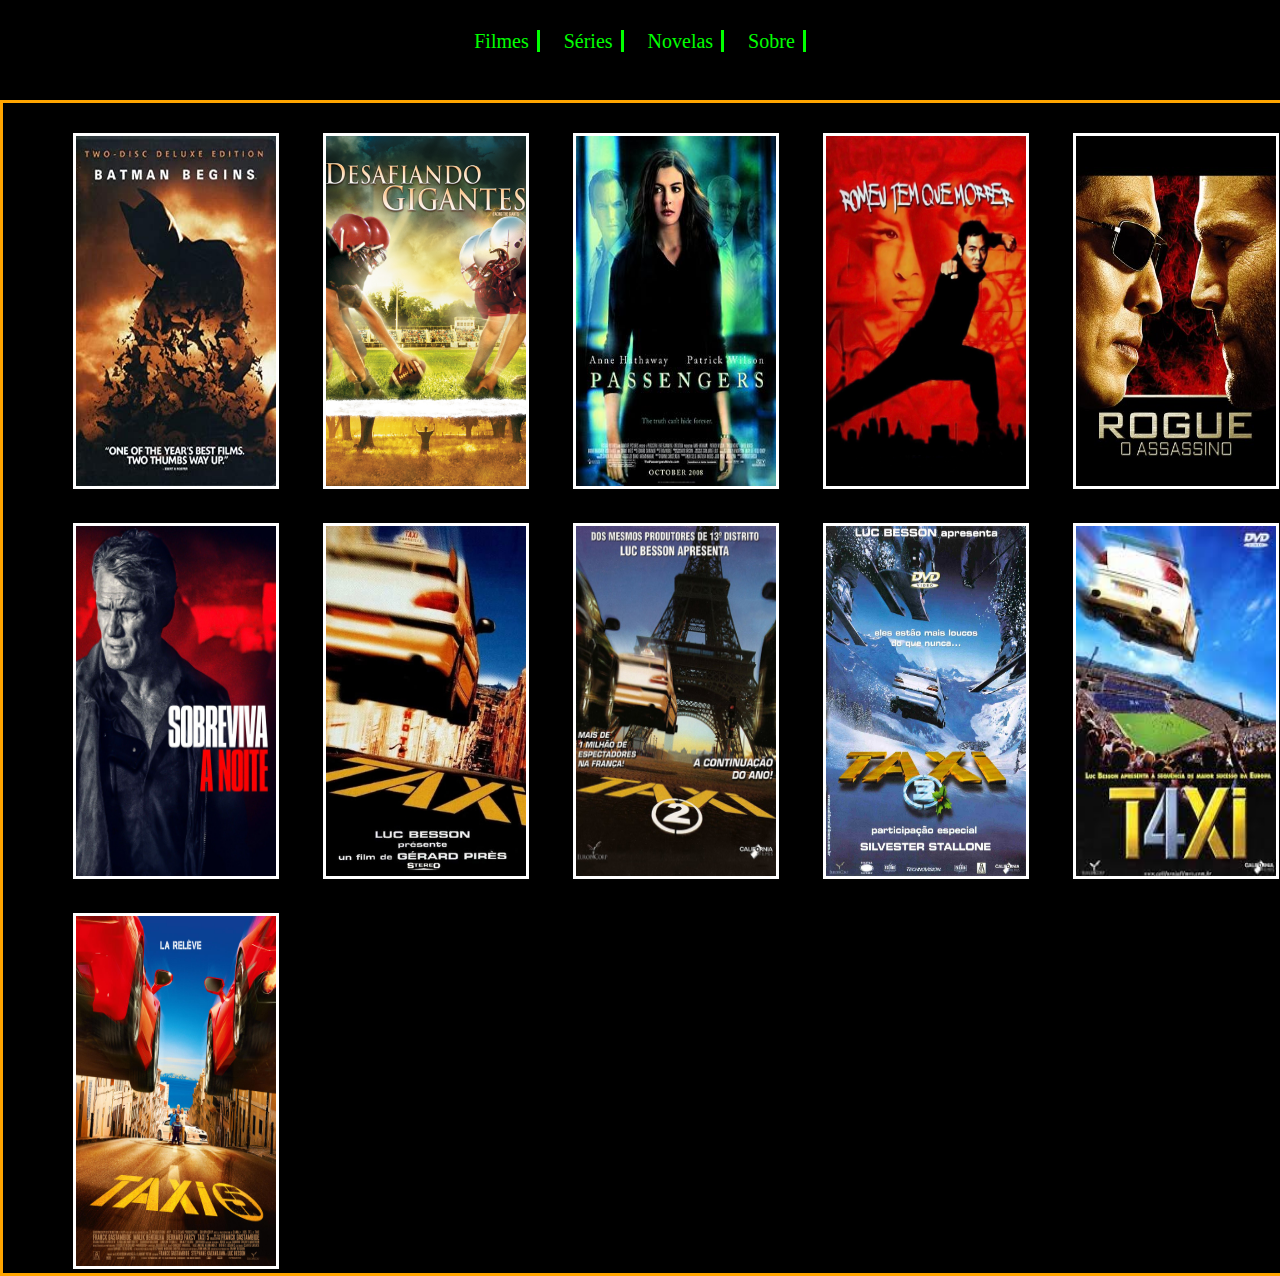
<file: index.html>
<!DOCTYPE html>
<html lang="br">
<head>
    <meta charset="UTF-8">
    <meta http-equiv="X-UA-Compatible" content="IE=edge">
    <meta name="viewport" content="width=device-width, initial-scale=1.0">
    <title>Lista De Filmes</title>
    <link rel="stylesheet" href="css/style.css">
</head>
<body>
    <Header>
        <div class="center">
<div class="menu">
    <a href="index.html">Filmes</a>
    <a href="#">Séries</a>
    <a href="#">Novelas</a>
    <a href="sobre.html">Sobre</a>
</div> <!---menu-->

</div><!--center-->
    </Header>
</div>
<div class="listafilmes">
    <a href="#"><img src="imagens/batman_begins.jpg" alt="Batman Begins"></a>   
    <a href="https://drive.google.com/file/d/11bc5TdumdweX596SfNZMw3bfRV3OXFX9/view"><img src="imagens/desafiando_gigantes.jpg" alt="Desafiando Gigantes"></a>
    <a href="https://drive.google.com/file/d/1mtxmLnJLKBZvPO2-7NZ3Xd7Gw7jJazMa/view"><img src="imagens/passageiros.jpg" alt="passageiros"></a>  
    <a href="https://drive.google.com/file/d/1rFejH4taHecWP4u1A9ZmVFNNGXOZ1mSP/view"><img src="imagens/romeu_tem_que_morrer.jpg" alt="Romeu tem que morrer"></a>
    <a href="https://drive.google.com/file/d/1Vg9t_uqZRnyo8pkp0K2LzgSHDOQF2uEx/view"><img src="imagens/rogue_assasino.jpg" alt="RoGue o Assassino"></a>           
    <a href="https://drive.google.com/file/d/1Xil49NkipmijBj4cItcbAclSIJU2CPdD/view"><img src="imagens/sobreviva_a_noite.jpg" alt="Sobreviva A noite"></a>       
    <a href="https://drive.google.com/file/d/1aH1-HZmHgOspfgcqScuiZt-O85Do-o-r/view"><img src="imagens/taxi_1.jpg" alt="Taxi 1"></a>   
    <a href="https://drive.google.com/file/d/17X2sXay8wvYR2AeoK6SPGtu8FNSWvTVM/view"><img src="imagens/taxi_2.jpg" alt="Taxi 2"></a>
    <a href="https://drive.google.com/file/d/1fXQjQFIme3LUZgm-vqQ1jmVWs4Z9ipP5/view"><img src="imagens/taxi_3.jpg" alt="Taxi 3"></a>   
    <a href="#"><img src="imagens/taxi_4.jpg" alt="Taxi 4"></a>          
    <a href="https://drive.google.com/file/d/1gLy_4dgRnfBaCUI59qIjdvd5RTukf3kS/view"><img src="imagens/taxi_5.jpg" alt="Taxi 5"></a>   
</div> <!---listagem de filmes-->
</body>
</html>
</file>
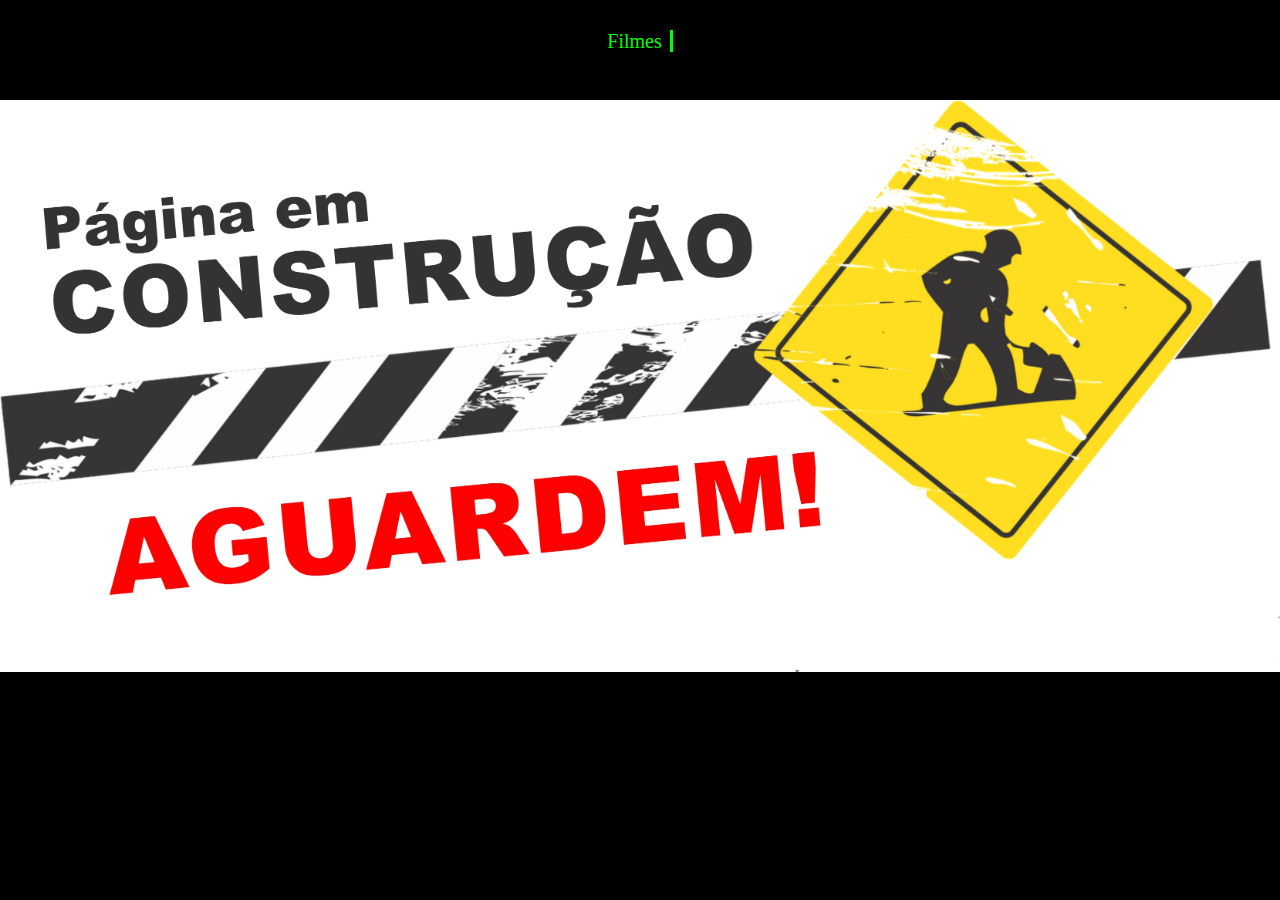
<file: construção.html>
<!DOCTYPE html>
<html lang="br">
<head>
    <meta charset="UTF-8">
    <meta http-equiv="X-UA-Compatible" content="IE=edge">
    <meta name="viewport" content="width=device-width, initial-scale=1.0">
    <title>Em Contrução</title>
    <link rel="stylesheet" href="css/style.css">
</head>
<body>
    <Header>
        <div class="center">
<div class="menu">
    <a href="index.html">Filmes</a>
</div> <!---menu-->
        </div><!---center-->
    </Header>
</div>
<div class="emct">
<img src="imagens/emct.jpg" alt="">
</div>
</body>
</html>
</file>
<file: css/style.css>
*{
	margin: 0;
	padding: 0;
    color: #00ff00;
}

a{
	text-decoration: none;
}
.center{
	width: 100%;
    height: 40px;
	margin: 30px auto;
	text-align: center;
	
}
.menu{
	width: 100%;
	margin: 30px auto;
	text-align: center;
}

.menu a{
	color: #00ff00;
	padding-right: 8px;
	border-right: 3px solid #00ff00;
	font-size: 20px;
	margin:0 10px;
}
html{
	min-width: 1280px;
	max-width: 1280px;
	min-height: 720px;
	max-height: 720px;
}
body{background-color: black;
	min-width: 1280px;
	max-width: 1280px;
	min-height: 720px;
	max-height: 720px;
	overflow-x: hidden;
}
.listafilmes{
    margin-top: 30px;padding-left: 30px;
    border: 3px solid orange;
	min-width: 1280px;
	max-width: 1280px;
	height: auto;

}
.listafilmes img{
    margin-top: 30px;margin-left: 40px;
    width: 200px;
    height: 350px;
    border: 3px solid white;

}
.listafilmes h2{
    margin-top: 30px;margin-left: 40px;
}
.emct img{
    width: 100%;
}
</file>
